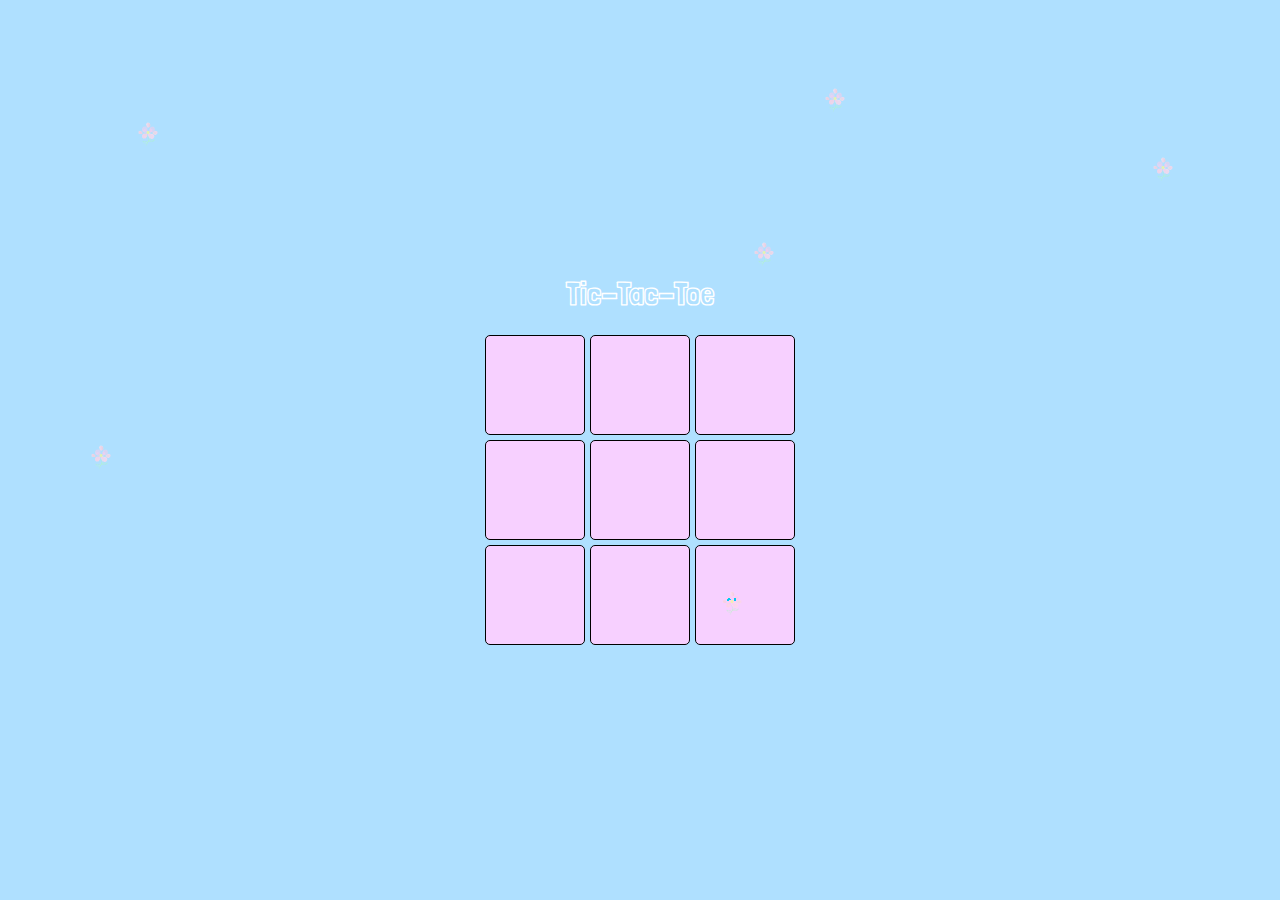
<file: index.html>
<!DOCTYPE html>
<head>
<meta charset="utf-8">
<meta name="viewport" content="width=device-width, initial-scale=1.0">
<link rel="stylesheet" href="style.css">
<link rel="preconnect" href="https://fonts.googleapis.com">
<link rel="preconnect" href="https://fonts.gstatic.com" crossorigin>
<link href="https://fonts.googleapis.com/css2?family=Londrina+Outline&display=swap" rel="stylesheet">
</head>
<body>
    <h1 class="titleName">Tic-Tac-Toe</h1>
    <div class="ticGrid">
    <section></section>
    <section></section>
    <section></section>
    <section></section>
    <section></section>
    <section></section>
    <section></section>
    <section></section>
    <section></section>
    </div>
    <script src="script.js"></script>
</body>
</file>
<file: style.css>
.clearfix::after {
    content: '';
    display: block;
    clear: both;
    visibility: hidden;
    height: 0;  
}
body {
    margin: 0;
    padding: 0;
    display: flex;
    flex-direction: column; /* Stack elements vertically */
    justify-content: center;
    align-items: center;
    height: 100vh;
    background-color: #afe0ff;
    font-family: 'Londrina Outline', sans-serif; /* Apply the font to the entire body */
}
.decorativeImage {
    position: absolute;
    top: 10px;
    left: 10px;
    width: 100px;
    height: 100px;
    opacity: 1.0;
}

.titleName {
    font-size: 2rem;
    color: white;
    text-align: center;
    margin-bottom: 20px; /* Add space between the title and the grid */
    font-family: 'Londrina Outline', sans-serif; /* Ensure the font is applied to the title */
}

.ticGrid {
    display: grid;
    grid-template-columns: repeat(3, 100px);
    grid-template-rows: repeat(3, 100px);
    gap: 5px;
    background-color: #afe0ff;
    border: 2px solid #afe0ff;
}

.ticGrid section {
    display: flex;
    justify-content: center;
    align-items: center;
    font-size: 2rem;
    font-weight: bold;
    background-color: #f7d0ff;
    border: 1px solid #000;
    cursor: pointer;
    user-select: none;
    border-radius: 5px;
}

.ticGrid section:hover {
    background-color: #ba89bf;
}
</file>
